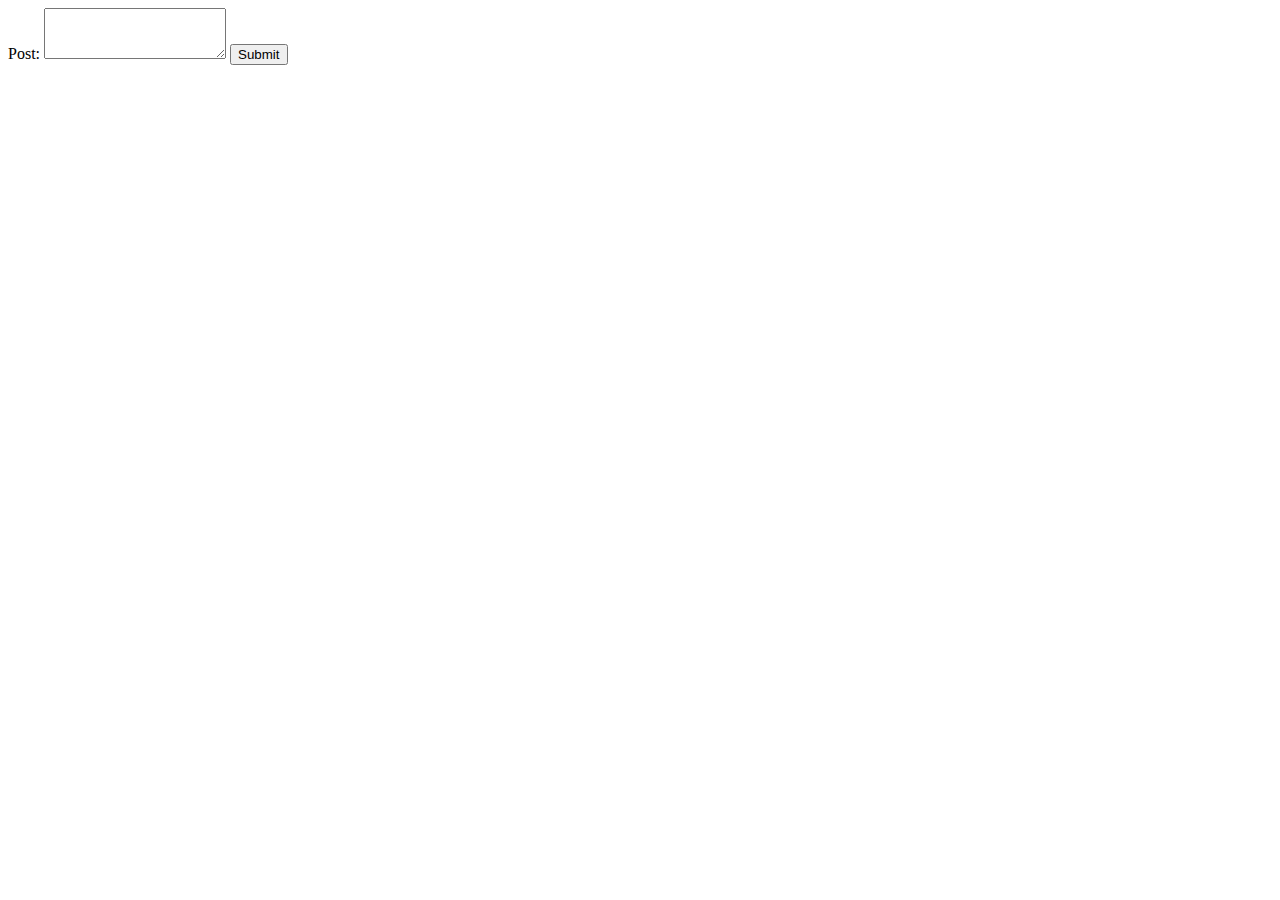
<file: src/main/resources/templates/index.html>
<!DOCTYPE html>
<html lang="en" xmlns:th="http://www.thymeleaf.org">
<head>
    <th:block th:include="~{fragments/head}"></th:block>
</head>
<body>
    <div class="container-fluid">
        <header>
            <th:block th:include="~{fragments/navbar}"></th:block>
        </header>
    </div>
    <div class="feed container-fluid align-items-center mr-auto ml-auto">
        <div class="col-xl-8 col-md-8 align-top align-self-center">
            <form th:action="@{/}" th:object="${addPostBindingModel}" method="post">
                <div class="form-group mt-3">
                    <label for="inputPost">Post:</label>
                    <textarea class="comment-input form-control" type="text" rows="3" id="inputPost" th:field="*{text}"></textarea>
                    <small id="postHelp" th:if="${#fields.hasErrors('text')}" th:errors="*{text}"></small>
                    <button type="submit" class="btn btn-outline-info mt-3">Submit</button>
                </div>
            </form>
        </div>
        <div class="jumbotron col-xl-8 col-md-8 align-bottom align-self-center bg-light">
        </div>
    </div>
</body>
</html>
</file>
